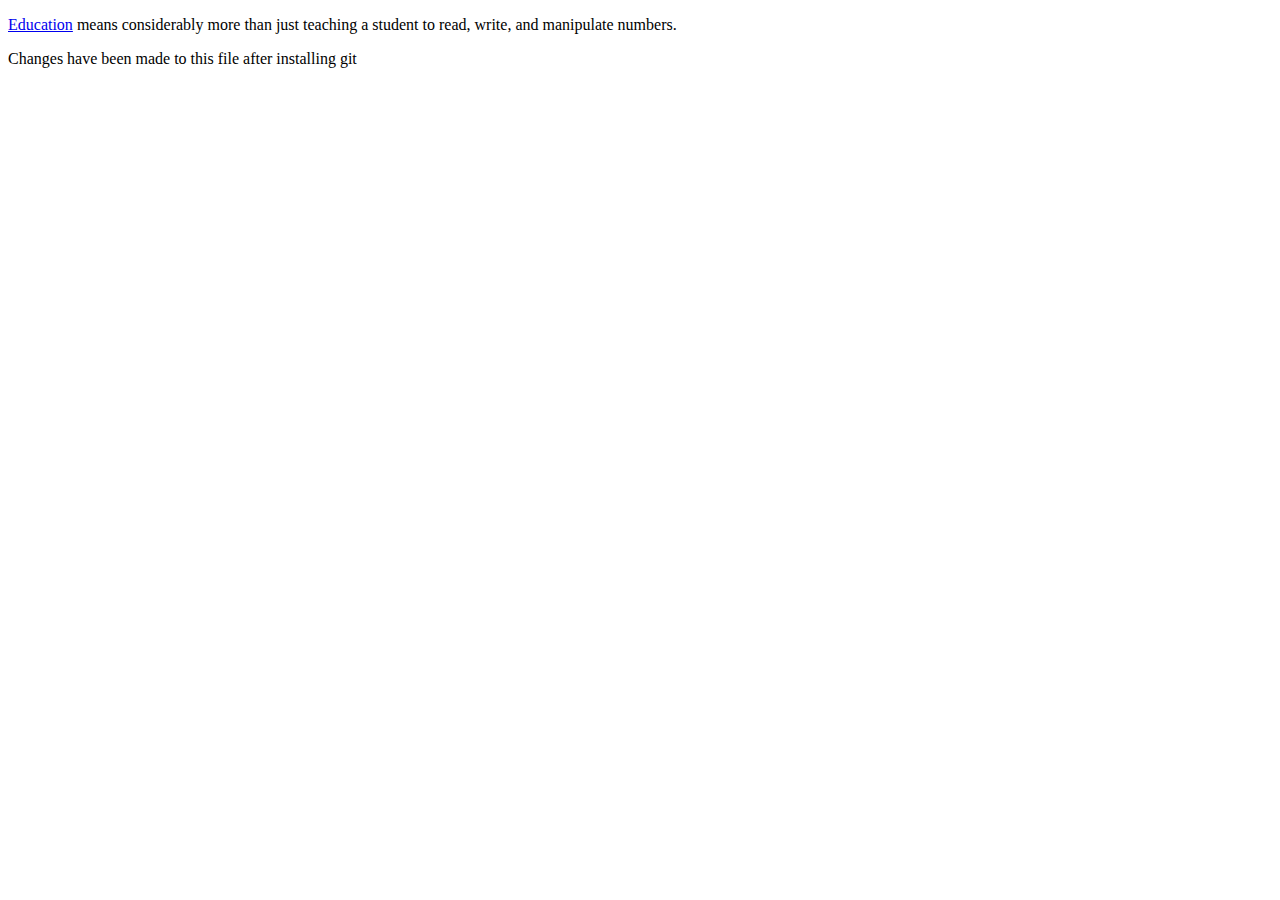
<file: gitexercise.html>
<!DOCTYPE html>
<html lang="en">
<head>
    <meta charset="UTF-8">
    <meta http-equiv="X-UA-Compatible" content="IE=edge">
    <meta name="viewport" content="width=device-width, initial-scale=1.0">
    <title>Document</title>
</head>
<body>
    <p><a href="https://www.education.govt.nz">Education</a> means considerably more than just teaching a student to read, write, and manipulate numbers.</p>

    <p>Changes have been made to this file after installing git</p>
</body>
</html>
</file>
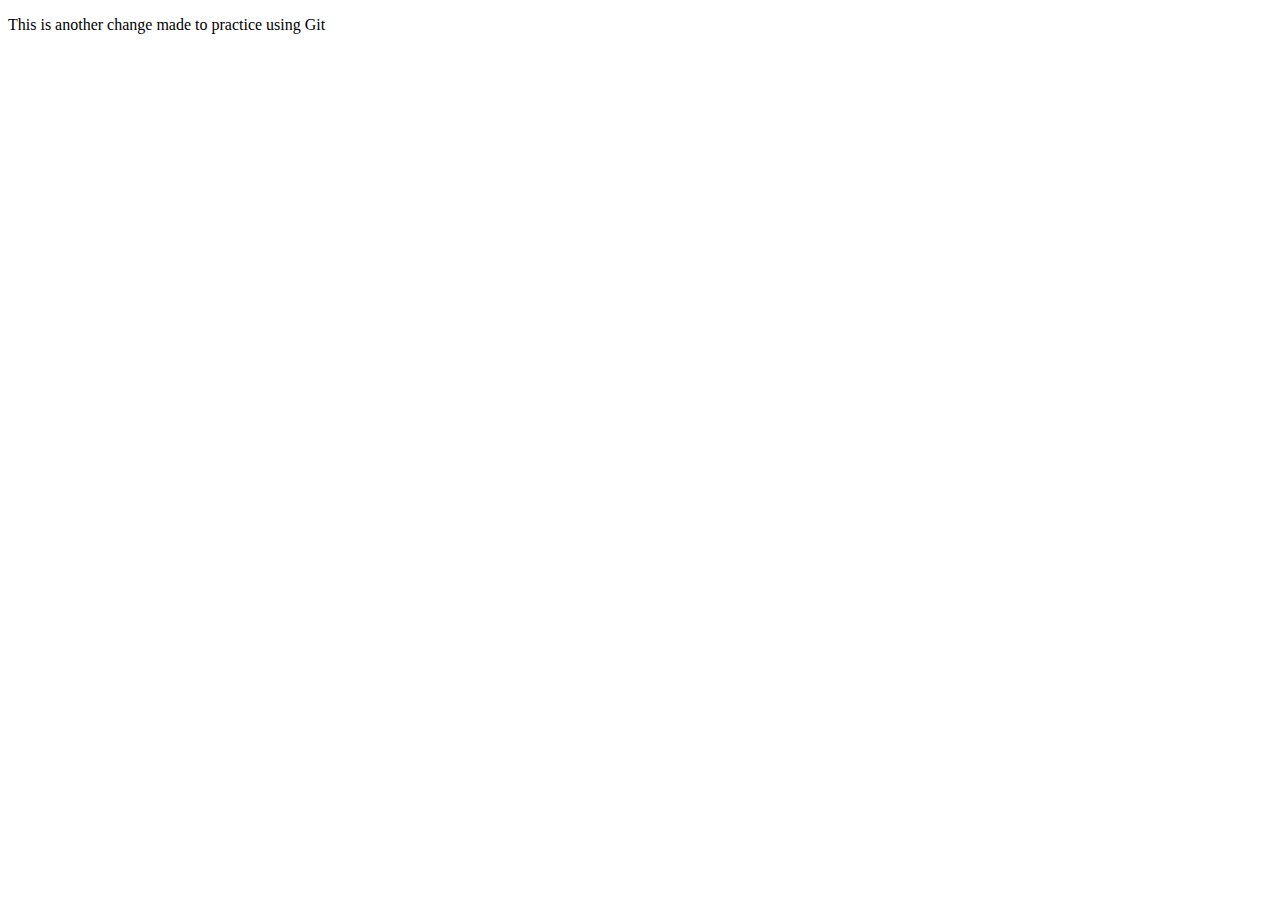
<file: mission1.html>
<!DOCTYPE html>
<html lang="en">
<head>
    <meta charset="UTF-8">
    <meta http-equiv="X-UA-Compatible" content="IE=edge">
    <meta name="viewport" content="width=device-width, initial-scale=1.0">
    <title>Document</title>
</head>
<body>
    <p>This is another change made to practice using Git</p>
</body>
</html>
</file>
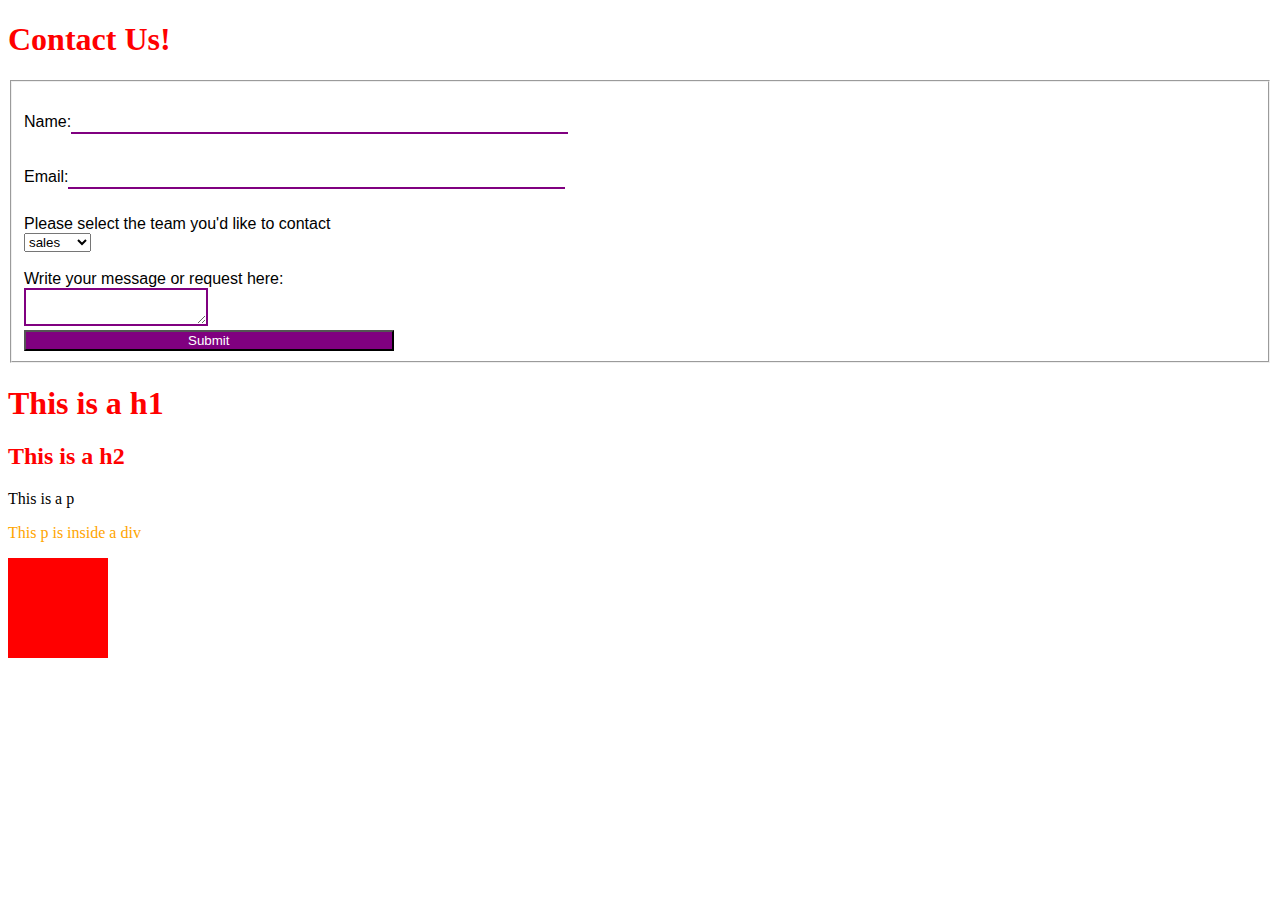
<file: Week 1/contactform.html>
<!DOCTYPE html>
<html lang="en">
<head>
    <meta charset="UTF-8">
    <meta http-equiv="X-UA-Compatible" content="IE=edge">
    <meta name="viewport" content="width=device-width, initial-scale=1.0">

    <link rel="stylesheet" href="forms.css" type="text/css">

    <title>Document</title>
</head>
<body>
    <h1>Contact Us!</h1>

    <form action="mailto:kevint13@gmail.com" method="post">
        <fieldset>
            <br/>
            <label>Name:</label><input type="text" name="person name"> <br/>

            <br/>
            <label>Email:</label><input type="text"> <br/>
             <br/>
            
             <label>Please select the team you'd like to contact</label> <br/>
            <select class="dropdown">
                <!-- <optgroup label="Countries"> 
                    <option value="nz">New Zealand</option>
                    <option value="Aus">Australia</option>
                </optgroup> -->
                <option value="option1">sales</option>
                <option value="option2">support</option>
                <option value="option3">others</option>
                
            </select><br/>
            <br/>

            <label>Write your message or request here:</label> <br/>
            <textarea></textarea> <br/>
            
            <input type="submit" value="Submit" />
        </fieldset>
   
    </form>

    <h1>This is a h1</h1>
    <h2>This is a h2</h2>
    <p>This is a p</p>
    <div>
        <p>This p is inside a div</p>
    </div>

    <div class="transitionDiv">
        
    </div>
</body>
</html>
</file>
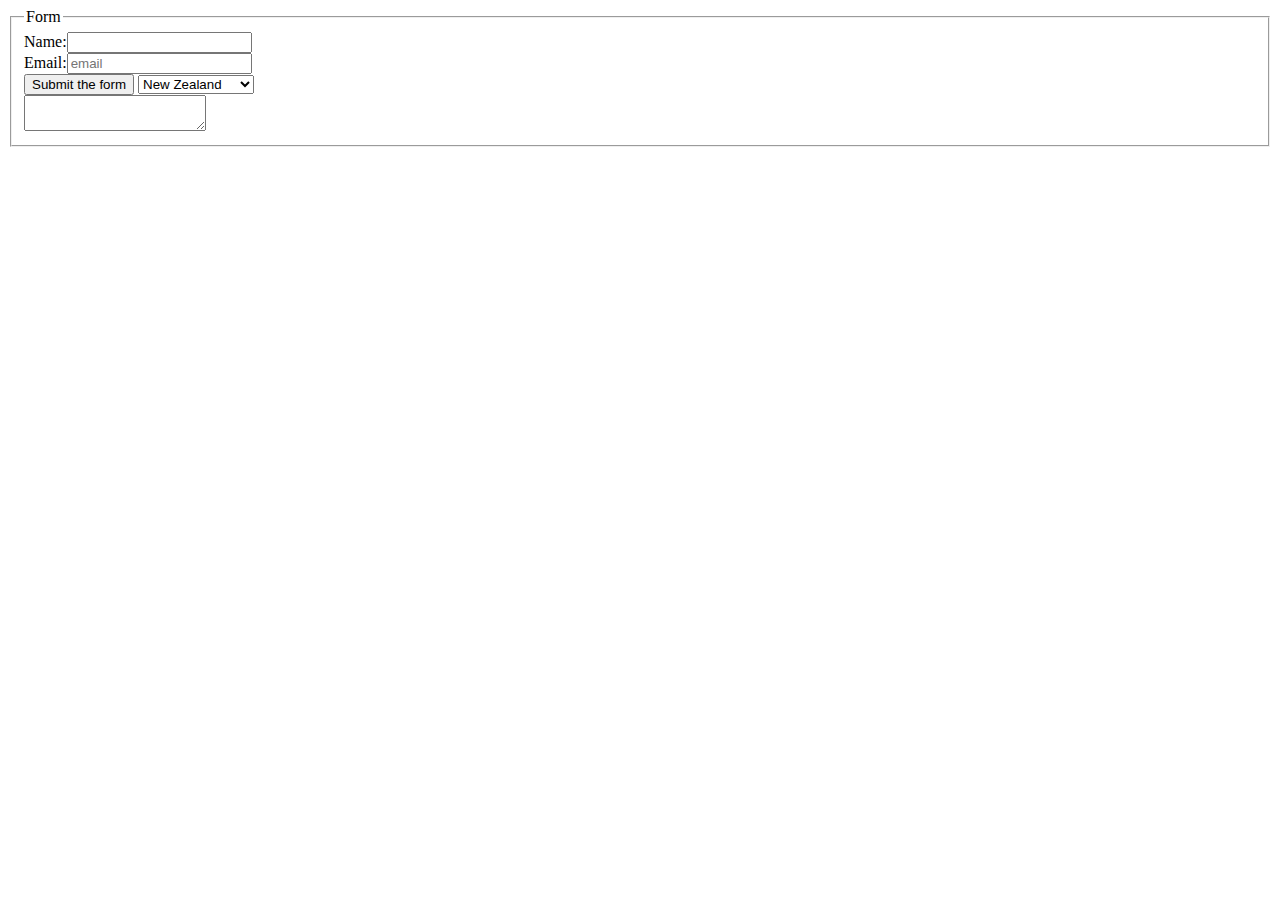
<file: Week 1/forms.html>
<!DOCTYPE html>
<html lang="en">
<head>
    <meta charset="UTF-8">
    <meta http-equiv="X-UA-Compatible" content="IE=edge">
    <meta name="viewport" content="width=device-width, initial-scale=1.0">
    <title>Document</title>
</head>
<body>
    <form action="mailto:kevint13@gmail.com" method="post">
        <fieldset>
            <legend>Form</legend>
            <label>Name:</label><input type="text" name="person name"> <br/>
            <label>Email:</label><input type="password" placeholder="email"> <br/>
            <input type="submit" value="Submit the form" /> 
            <select>
                <optgroup label="Countries"> 
                    <option value="nz">New Zealand</option>
                    <option value="Aus">Australia</option>
                </optgroup>
                <option value="option1">Option 1</option>
                <option value="option2">Option 2</option>
                <option value="option3">Option 3</option>
                
            </select><br/>

            
            <textarea></textarea>
            

        </fieldset>
   
    </form>
</body>
</html>
</file>
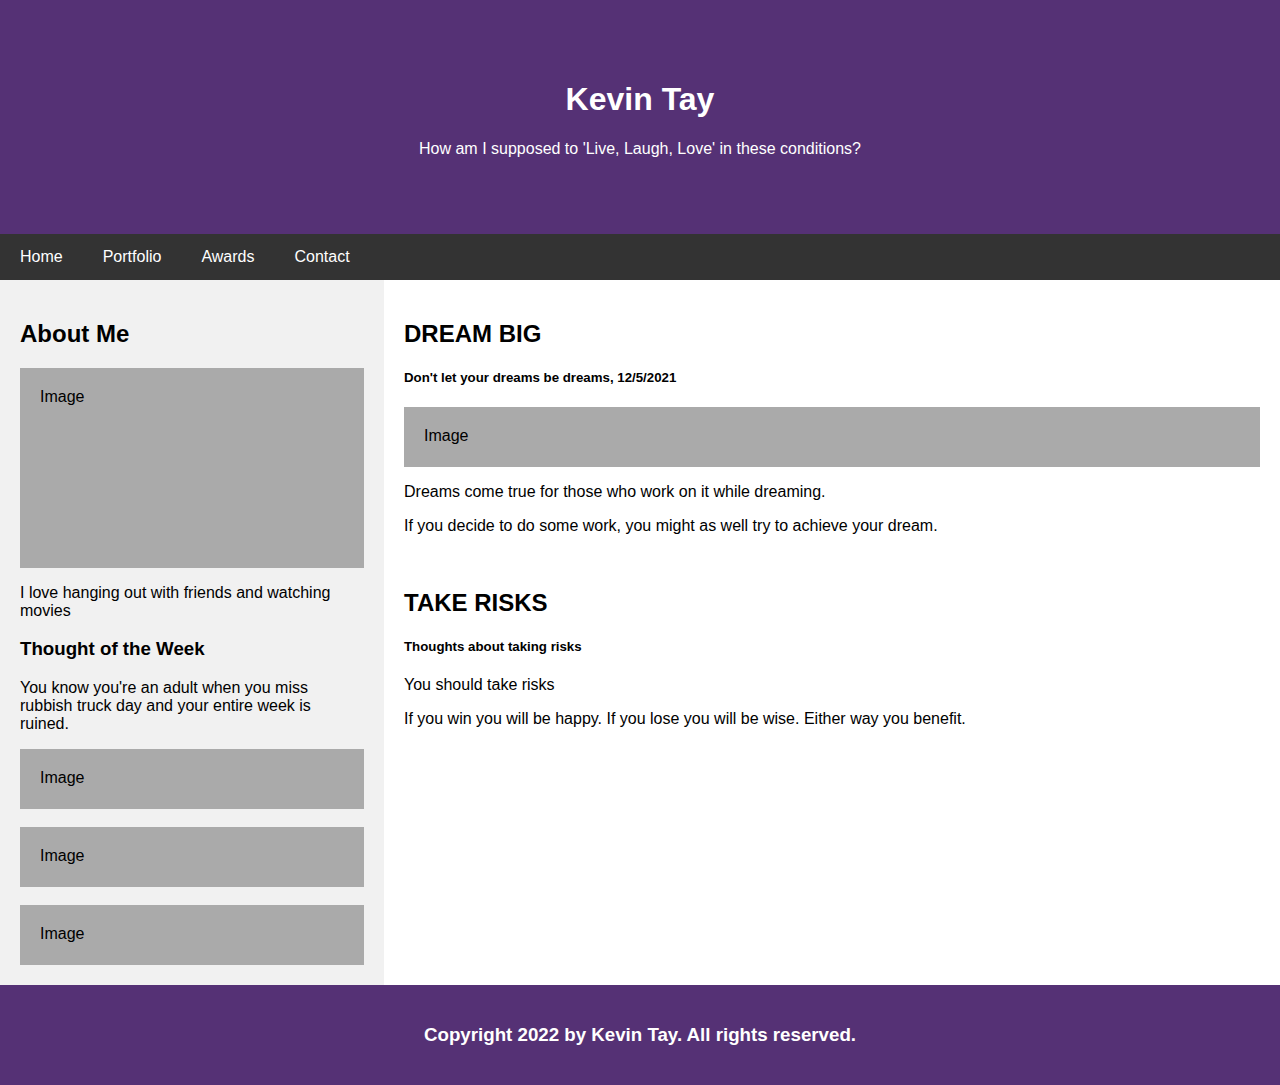
<file: Week 1/responsive.html>
<!DOCTYPE html>
<html lang="en">
<head>
    <meta charset="UTF-8">
    <meta http-equiv="X-UA-Compatible" content="IE=edge">
    <meta name="viewport" content="width=device-width, initial-scale=1.0">
    <title>Document</title>

    <link rel="stylesheet" href="responsive.css" type="text/css"/>
</head>

<body>
    <div class="header">
        <h1>Kevin Tay</h1>
        <p>How am I supposed to 'Live, Laugh, Love' in these conditions?</p>
    </div>

    <div class="navbar">
        <a href="#">Home</a>
        <a href="#">Portfolio</a>
        <a href="#">Awards</a>
        <a href="#">Contact</a>
    </div>

    <div class="section">
        <div class="left">
            <h2>About Me</h2>
            <div class="imgph2">Image</div>
            <p>I love hanging out with friends and watching movies</p>

            <h3>Thought of the Week</h3>
            <p>You know you're an adult when you miss rubbish truck day and your entire week is ruined.</p>
            <div class="imgph">Image</div> <br/>
            <div class="imgph">Image</div> <br/>
            <div class="imgph">Image</div> 
        </div>

        <div class="right">
            
            <h2>DREAM BIG</h2>
            <h5>Don't let your dreams be dreams, 12/5/2021</h5>
            <div class="imgph">Image</div>
            <p>Dreams come true for those who work on it while dreaming.</p>
            <p>If you decide to do some work, you might as well try to achieve your dream.</p>
            <br>

            <h2>TAKE RISKS</h2>
            <h5>Thoughts about taking risks </h5>
            <p>You should take risks</p>
            <p>If you win you will be happy. If you lose you will be wise. Either way you benefit.</p>
        </div>
    </div>



    <!-- Footer section -->
    <div class="footer">
        <h3>Copyright 2022 by Kevin Tay. All rights reserved. </h3>
    </div>
</body>
</html>
</file>
<file: Week 1/forms.css>
label {
    font-family: Tahoma, sans-serif;
}

input {
    width: 40%;

}

h1, h2 {
    color: red;
}

div > p {
    color: orange;
}

input[type="text"], input[type="email"] {
    padding: 2px 2px; 
    margin: 8px 0px; 
    border: none; 
    border-bottom: 2px solid purple; 
}

textarea {
    border: 2px solid purple; 
}

input[type=submit] {
    background-color: purple;
    color: white;
    width: 30%;
}

.transitionDiv {
    width: 100px;
    height: 100px;
    background: red;
    transition: width 2s, height 2s, background-color 2s;
    transition-delay: 0.5s;
    transition-timing-function: ease-in-out;
    position: relative;
    animation-name: colorShift;
    animation-duration: 5s;
}

.transitionDiv:hover {

}    

@keyframes colorShift {
    0% from {
        background: red;
        left: 0px;
        top: 0px;
    }

    25% {
        background: green;
        left: 200px; 
        top: 0; 
    }

    50% {
        background: yellow; 
        left: 200px;
        top: 200px; 
    }

    75% {
        background: purple;
        left: 0; 
        top: 200px; 
    }
    100% {
        background: royalblue;
        top: 0;
        left: 0;
    }
}
</file>
<file: Week 1/responsive.css>
* {
    box-sizing: border-box;
}

body {
    font-family: Arial; 
    margin: 0; 
}

.header {
    padding: 60px; 
    text-align: center;
    background: #553175;
    color: white;
}

.navbar {
    display: flex; 
    background-color: #333; 

}

.navbar a {
    color: white;
    padding: 14px 20px; 
    text-decoration: none;
    text-align: end;
}

.navbar a:hover {
    background-color: #ddd;
    color: black;
    cursor: pointer;
}

/* Media query only applied when the window screen is smaller than 768px */
@media screen and (max-width: 768px) {
    .navbar, .section {
        flex-direction: column;
        
    }
}
 
@media screen and (max-width:600px) {
    .navbar {
        font-size: 12px;
    }
}

/* Column container */
.section {
    display: flex;
    flex-wrap: wrap; 
}

.left {
    flex: 30%;
    background-color: #f1f1f1;
    padding: 20px;
}

.right {
    flex: 70%;
    background-color: white;
    padding: 20px;
}

/* Image placeholder */
.imgph {
    background-color: #aaa;
    width: 100%;
    height: 60px; 
    padding: 20px;
}

.imgph2 {
    background-color: #aaa;
    width: 100%;
    height: 200px;
    padding: 20px;
}

/* Footer */

.footer {
    padding: 20px;
    text-align: center;
    background: #553175;
    color: white;
}
</file>
